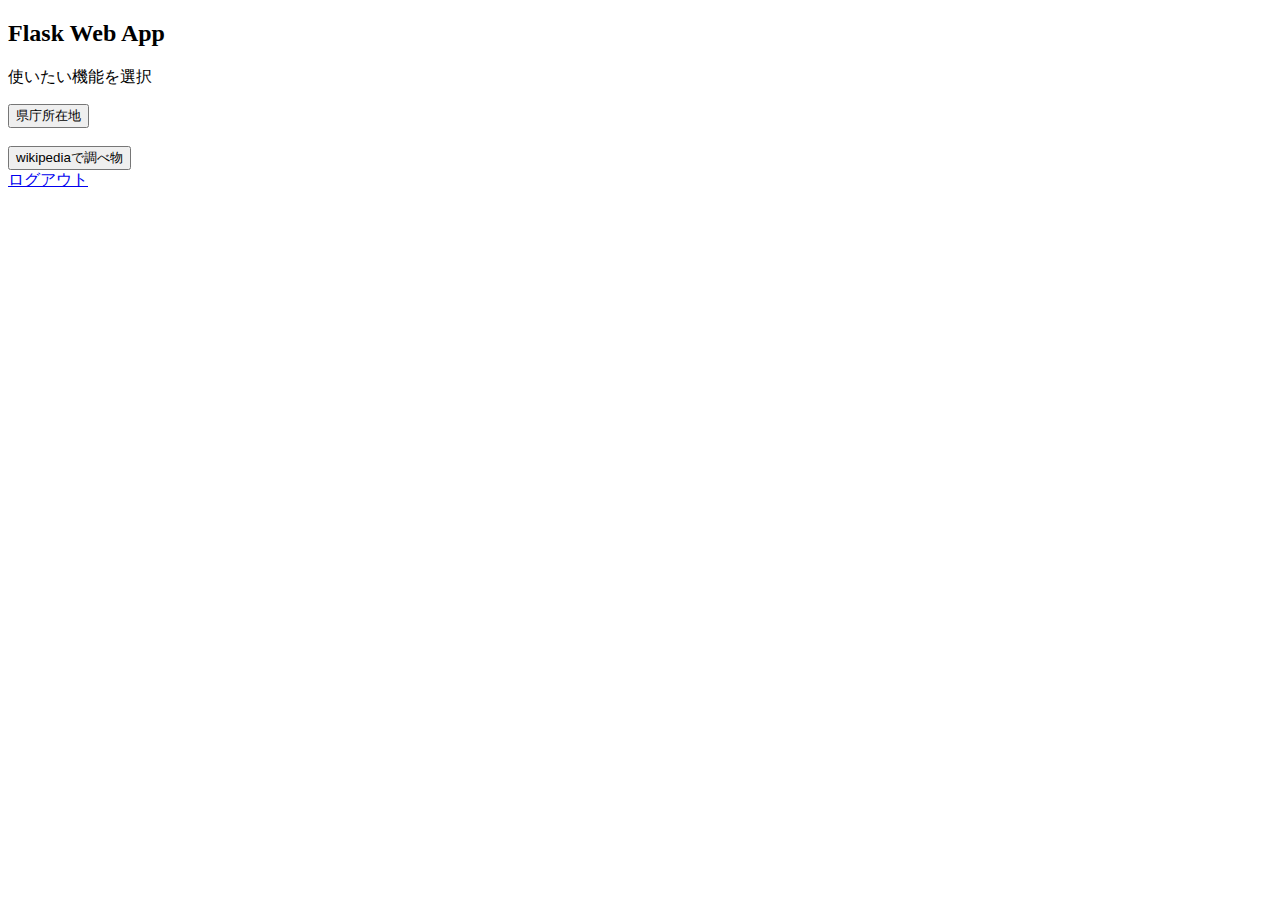
<file: Flask01-06/templates/index.html>
<!DOCTYPE html>
<html lang="en">
<head>
    <meta charset="UTF-8">

    <title>index</title>
</head>
<body>
    <h2>Flask Web App</h2>
    <p>使いたい機能を選択</p>
    <form method="POST" action="/pref_quiz">
        <input type="submit" value="県庁所在地">
    </form>
    <br>
    <form method="POST" action="/wikipedia">
        <input type="submit" value="wikipediaで調べ物">
    </form>


    <a href="/logout">ログアウト</a>


</body>
</html>
</file>
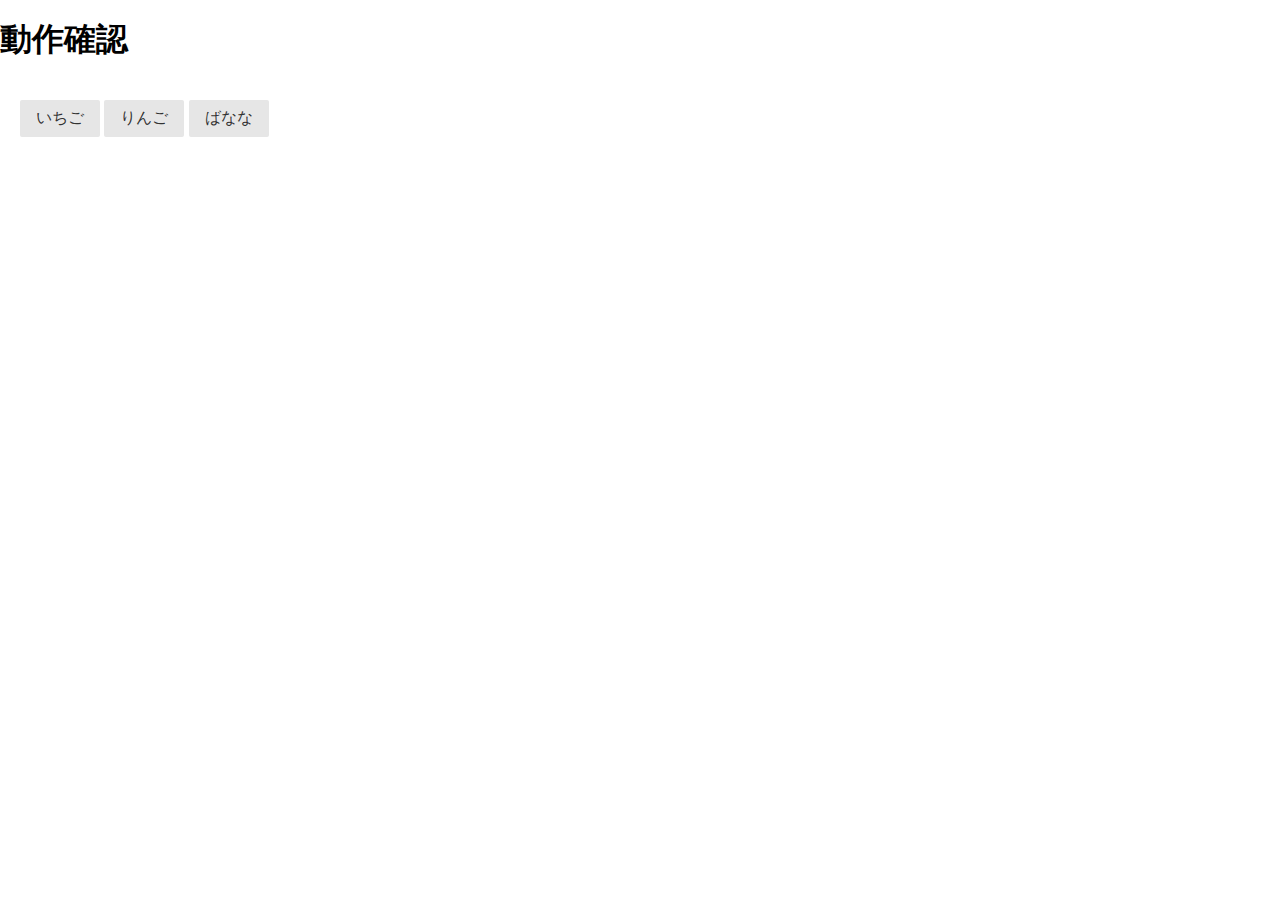
<file: Flask01-10/basic_head.html>
<!DOCTYPE html>
<html lang="en">
<head>
    <meta charset="UTF-8">

    <meta name="viewport" content="width=device-width, initial-scale=1.0">
    <link rel="stylesheet" href="pure-min.css">
    <title>pure-css動作確認</title>
</head>
<body>
    <h1>動作確認</h1>
    <div style="padding:20px;">
        <a class="pure-button" href="#">いちご</a>
        <a class="pure-button" href="#">りんご</a>
        <a class="pure-button" href="#">ばなな</a>
        
    
    </div>
</body>
</html>
</file>
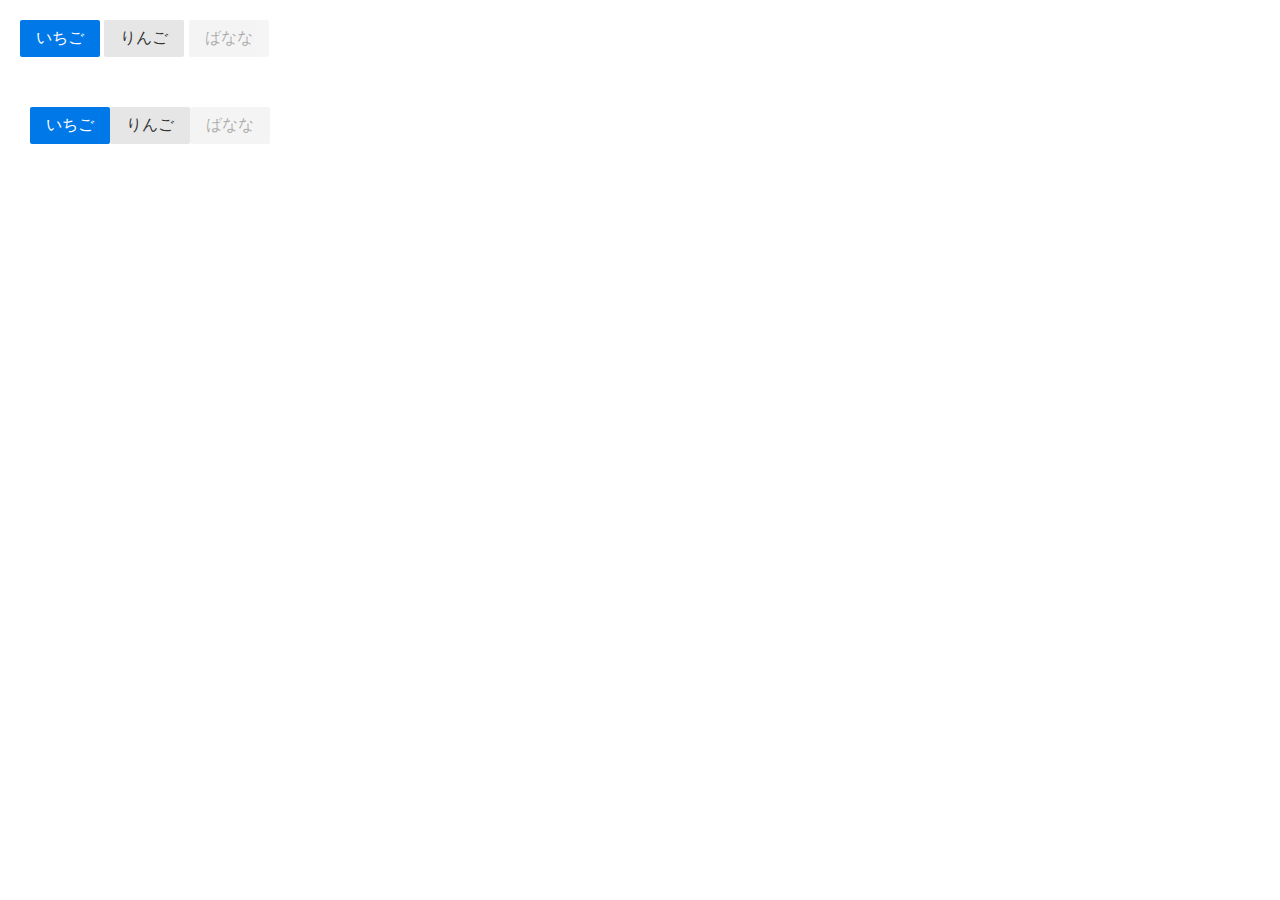
<file: Flask01-10/button.html>
<!DOCTYPE html>
<html lang="en">
<head>
    <meta charset="UTF-8">

    <meta name="viewport" content="width=device-width, initial-scale=1.0">
    <link rel="stylesheet" href="pure-min.css">
</head>

<body>
    <div style="padding:20px;">
        <a class="pure-button pure-button-primary" href="#">いちご</a>
        <a class = "pure-button" href="#">りんご</a>
        <a class = "pure-button pure-button-disabled" href="#">ばなな</a>
    </div>
    
    <div style="padding:30px;">
        <button class="pure-button pure-button-primary">いちご</a>
        <button class = "pure-button">りんご</a>
        <button class = "pure-button" disabled>ばなな</a>
    </div>


</body>
</html>
</file>
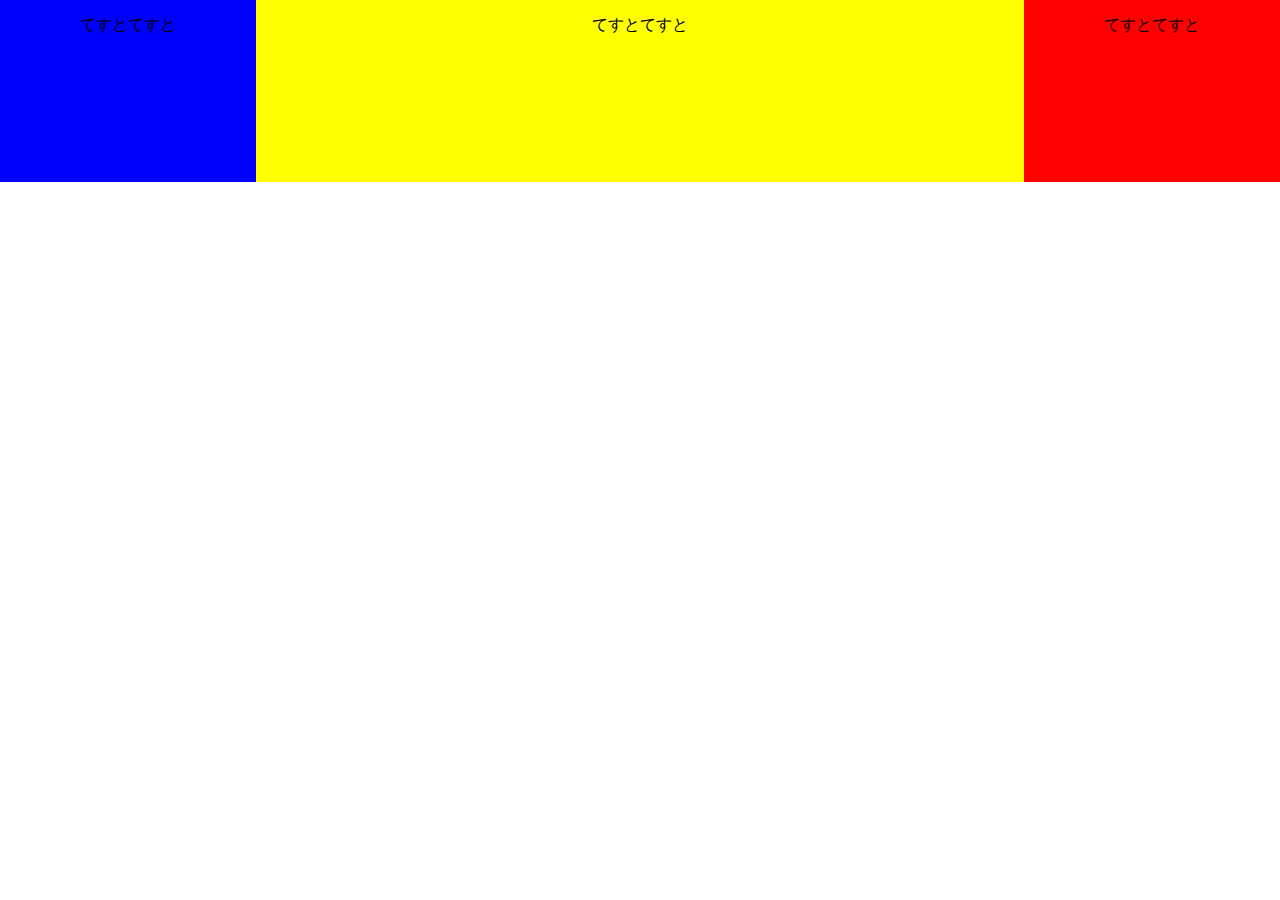
<file: Flask01-10/grid-res.html>
<!DOCTYPE html>
<html lang="en">
<head>
    <meta charset="UTF-8">
    <meta name="viewport" content="width=device-width, initial-scale=1.0">
    <link rel="stylesheet" href="pure-min.css">
    <link rel="stylesheet" href="grids-responsive-min.css">
    <style>
    .blue { background-color: blue; }
    .yellow { background-color: yellow; }
    .red { background-color: red; }
    p { text-align: center; height: 150px; }
    </style>
    
    <title>Document</title>
</head>
<body>
    
    <div class="pure-g">
        <div class="blue pure-u-1 pure-u-md-1-5"><p>てすとてすと</p></div>
        <div class="yellow pure-u-1 pure-u-md-3-5"><p>てすとてすと</p></div>
        <div class="red pure-u-1 pure-u-md-1-5"><p>てすとてすと</p></div>
    </div>
    
</body>
</html>
</file>
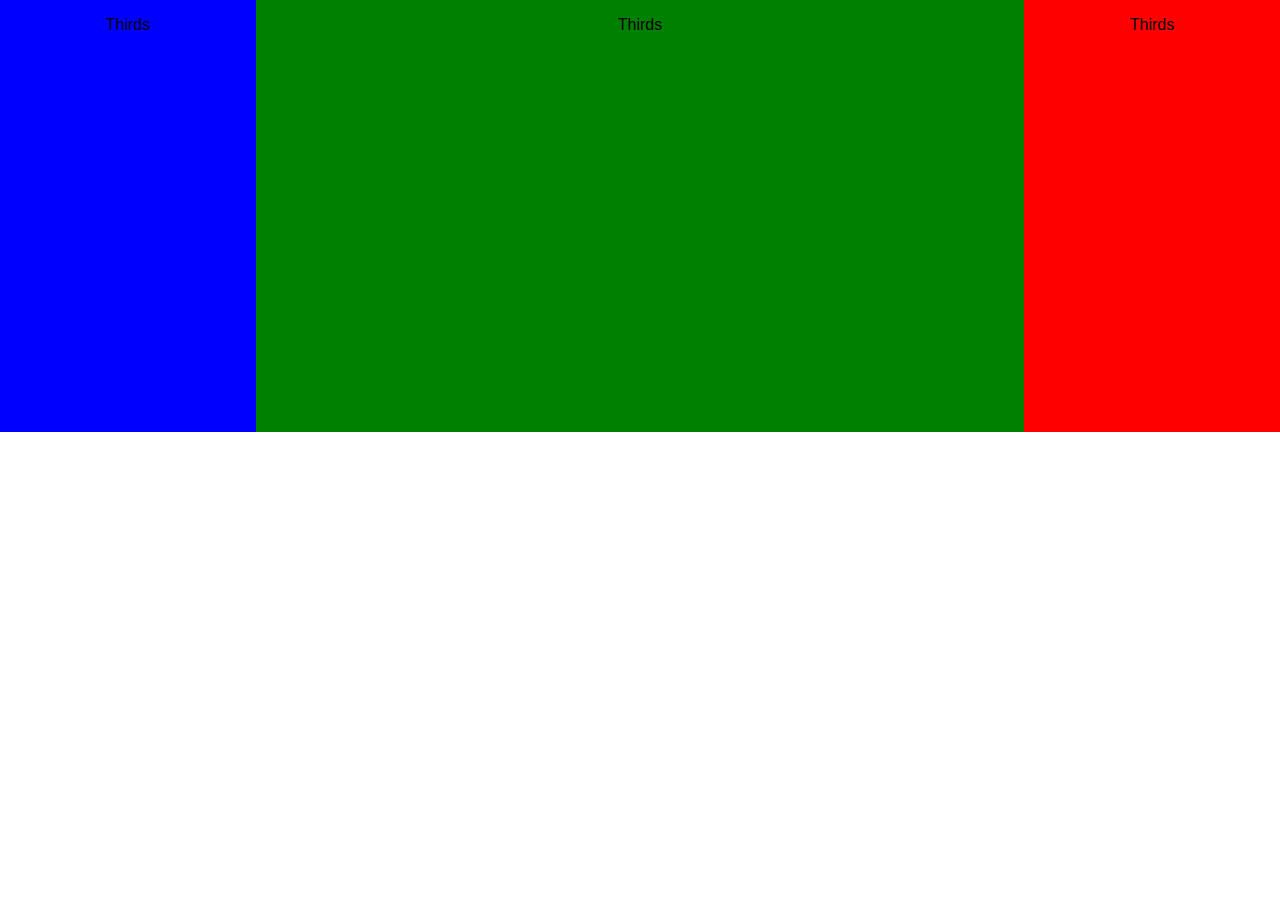
<file: Flask01-10/grid.html>
<!DOCTYPE html>
<html lang="en">
<head>
    <meta charset="UTF-8">
    <meta name="viewport" content="width=device-width, initial-scale=1.0">
    <link rel="stylesheet" href="pure-min.css">
    <style>
        .blue { background-color: blue; }
        .green { background-color: green; }
        .red { background-color: red; }
        p { text-align: center; height: 400px; }
    </style>
    <title>Document</title>
</head>
<body>
    <div class="pure-g">
        <div class="pure-u-1-5 blue"><p>Thirds</p></div>
        <div class="pure-u-3-5 green"><p>Thirds</p></div>
        <div class="pure-u-1-5 red"><p>Thirds</p></div>
    </div>

</body>
</html>
</file>
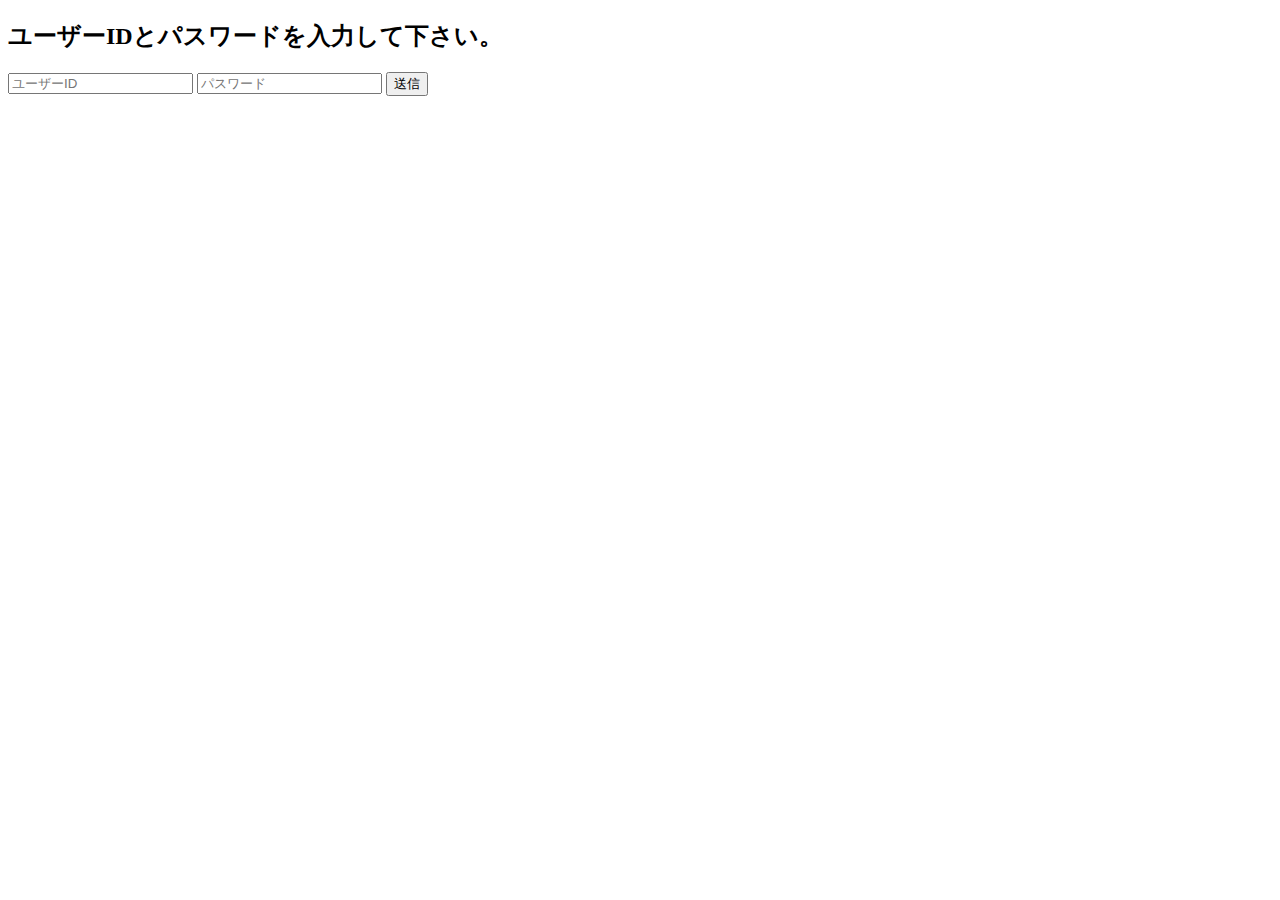
<file: Flask01-06/templates/login.html>
<!DOCTYPE html>
<html lang="en">
<head>
    <meta charset="UTF-8">
    <title>ログイン</title>
</head>
<body>
    <h2>ユーザーIDとパスワードを入力して下さい。</h2>
        <form method="POST" action="/logincheck">
            <!-- placeholderにより入力補助を指定、nameにより名前を指定 -->
            <input placeholder="ユーザーID" type="text" name="user_id">
            <input placeholder="パスワード" type="password" name="password">
            <input type="submit" value="送信">
                    
        </form>
</body>
</html>
</file>
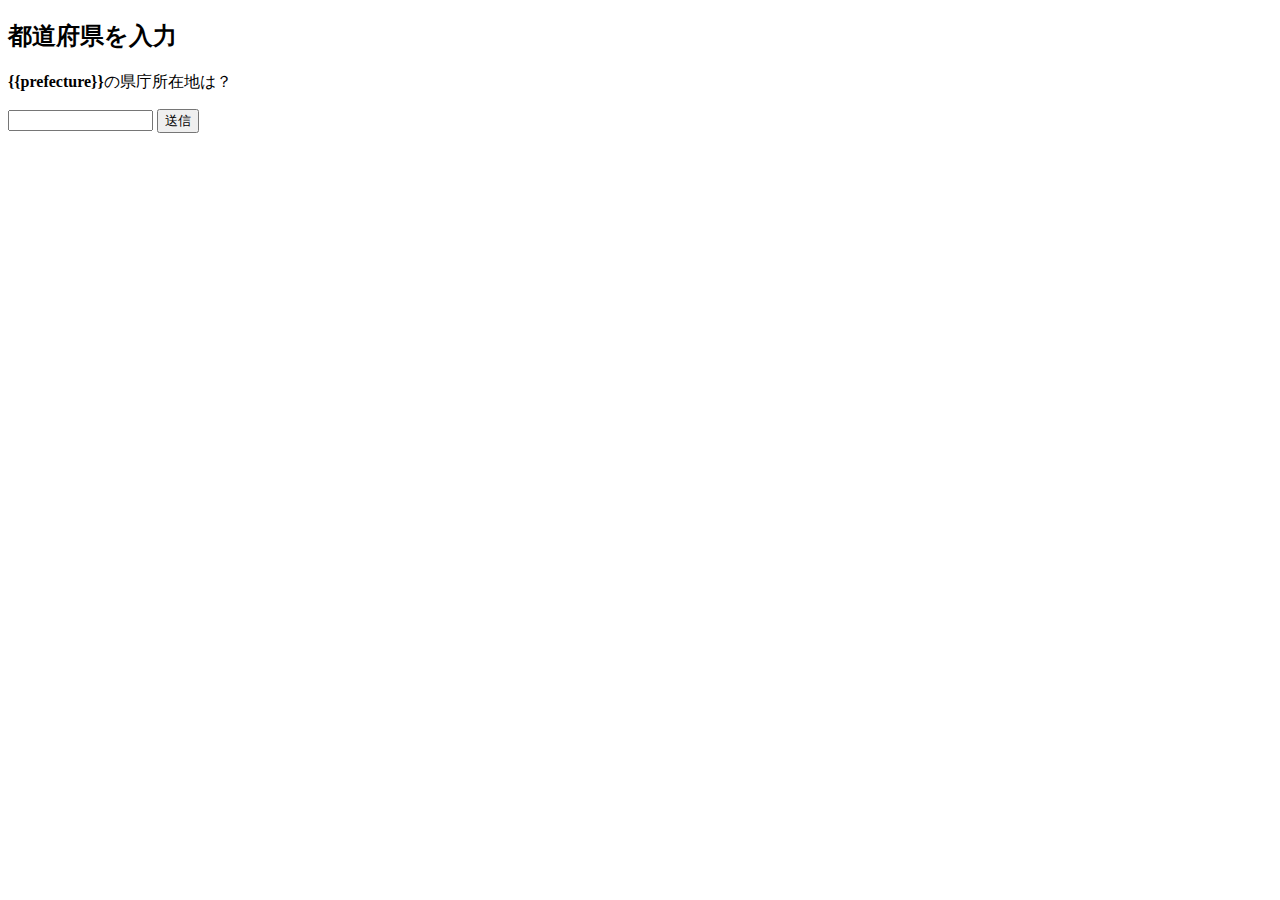
<file: Flask01-06/templates/quiz.html>
<!DOCTYPE html>
<html lang="en">
<head>
    <meta charset="UTF-8">
    <title>問題画面</title>
</head>
<body>
    <!-- pref_quiz()関数からの呼び出し -->
    <h2>都道府県を入力</h2>
    <p><strong>{{prefecture}}</strong>の県庁所在地は？</strong></p>
    <form method="POST" action="/answercheck">
        <input type="text" name="city" size="15">
        <input type="submit" value="送信">
    </form>
    
</body>
</html>
</file>
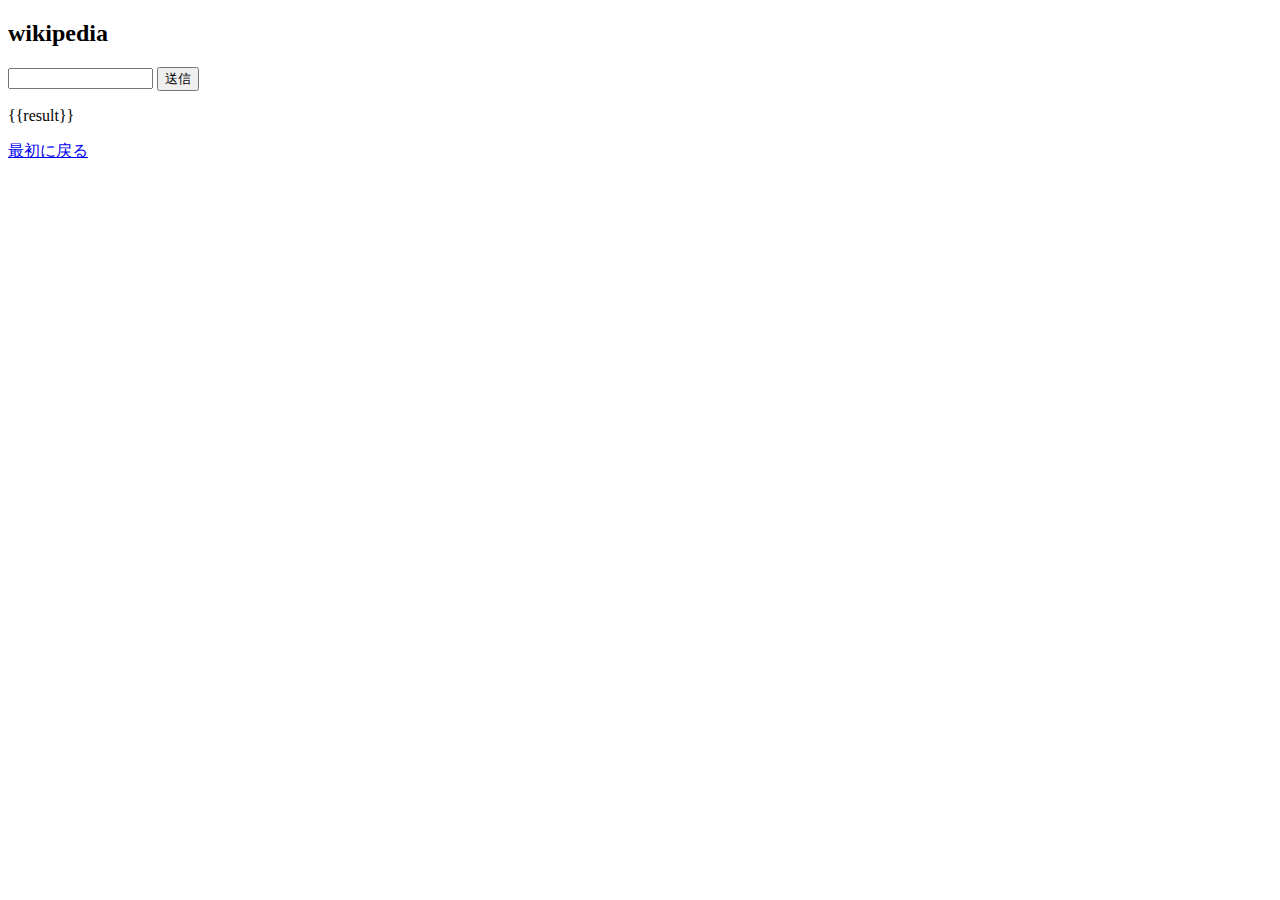
<file: Flask01-06/templates/wiki_result.html>
<!DOCTYPE html>
<html lang="en">
<head>
    <meta charset="UTF-8">
    <title>wikipedia</title>
</head>
<body>
    <h2>wikipedia</h2>
    <form method="POST" action="/wiki_answer">
        <input type="text" name="word" size="15">
        <input type="submit" value="送信">
    </form>
    <p>{{result}}</p>
    <a href="/">最初に戻る</a>
</body>
</html>
</file>
<file: Flask01-10/grids-responsive-min.css>
/*!
Pure v2.0.6
Copyright 2013 Yahoo!
Licensed under the BSD License.
https://github.com/pure-css/pure/blob/master/LICENSE
*/
@media screen and (min-width:35.5em){.pure-u-sm-1,.pure-u-sm-1-1,.pure-u-sm-1-12,.pure-u-sm-1-2,.pure-u-sm-1-24,.pure-u-sm-1-3,.pure-u-sm-1-4,.pure-u-sm-1-5,.pure-u-sm-1-6,.pure-u-sm-1-8,.pure-u-sm-10-24,.pure-u-sm-11-12,.pure-u-sm-11-24,.pure-u-sm-12-24,.pure-u-sm-13-24,.pure-u-sm-14-24,.pure-u-sm-15-24,.pure-u-sm-16-24,.pure-u-sm-17-24,.pure-u-sm-18-24,.pure-u-sm-19-24,.pure-u-sm-2-24,.pure-u-sm-2-3,.pure-u-sm-2-5,.pure-u-sm-20-24,.pure-u-sm-21-24,.pure-u-sm-22-24,.pure-u-sm-23-24,.pure-u-sm-24-24,.pure-u-sm-3-24,.pure-u-sm-3-4,.pure-u-sm-3-5,.pure-u-sm-3-8,.pure-u-sm-4-24,.pure-u-sm-4-5,.pure-u-sm-5-12,.pure-u-sm-5-24,.pure-u-sm-5-5,.pure-u-sm-5-6,.pure-u-sm-5-8,.pure-u-sm-6-24,.pure-u-sm-7-12,.pure-u-sm-7-24,.pure-u-sm-7-8,.pure-u-sm-8-24,.pure-u-sm-9-24{display:inline-block;letter-spacing:normal;word-spacing:normal;vertical-align:top;text-rendering:auto}.pure-u-sm-1-24{width:4.1667%}.pure-u-sm-1-12,.pure-u-sm-2-24{width:8.3333%}.pure-u-sm-1-8,.pure-u-sm-3-24{width:12.5%}.pure-u-sm-1-6,.pure-u-sm-4-24{width:16.6667%}.pure-u-sm-1-5{width:20%}.pure-u-sm-5-24{width:20.8333%}.pure-u-sm-1-4,.pure-u-sm-6-24{width:25%}.pure-u-sm-7-24{width:29.1667%}.pure-u-sm-1-3,.pure-u-sm-8-24{width:33.3333%}.pure-u-sm-3-8,.pure-u-sm-9-24{width:37.5%}.pure-u-sm-2-5{width:40%}.pure-u-sm-10-24,.pure-u-sm-5-12{width:41.6667%}.pure-u-sm-11-24{width:45.8333%}.pure-u-sm-1-2,.pure-u-sm-12-24{width:50%}.pure-u-sm-13-24{width:54.1667%}.pure-u-sm-14-24,.pure-u-sm-7-12{width:58.3333%}.pure-u-sm-3-5{width:60%}.pure-u-sm-15-24,.pure-u-sm-5-8{width:62.5%}.pure-u-sm-16-24,.pure-u-sm-2-3{width:66.6667%}.pure-u-sm-17-24{width:70.8333%}.pure-u-sm-18-24,.pure-u-sm-3-4{width:75%}.pure-u-sm-19-24{width:79.1667%}.pure-u-sm-4-5{width:80%}.pure-u-sm-20-24,.pure-u-sm-5-6{width:83.3333%}.pure-u-sm-21-24,.pure-u-sm-7-8{width:87.5%}.pure-u-sm-11-12,.pure-u-sm-22-24{width:91.6667%}.pure-u-sm-23-24{width:95.8333%}.pure-u-sm-1,.pure-u-sm-1-1,.pure-u-sm-24-24,.pure-u-sm-5-5{width:100%}}@media screen and (min-width:48em){.pure-u-md-1,.pure-u-md-1-1,.pure-u-md-1-12,.pure-u-md-1-2,.pure-u-md-1-24,.pure-u-md-1-3,.pure-u-md-1-4,.pure-u-md-1-5,.pure-u-md-1-6,.pure-u-md-1-8,.pure-u-md-10-24,.pure-u-md-11-12,.pure-u-md-11-24,.pure-u-md-12-24,.pure-u-md-13-24,.pure-u-md-14-24,.pure-u-md-15-24,.pure-u-md-16-24,.pure-u-md-17-24,.pure-u-md-18-24,.pure-u-md-19-24,.pure-u-md-2-24,.pure-u-md-2-3,.pure-u-md-2-5,.pure-u-md-20-24,.pure-u-md-21-24,.pure-u-md-22-24,.pure-u-md-23-24,.pure-u-md-24-24,.pure-u-md-3-24,.pure-u-md-3-4,.pure-u-md-3-5,.pure-u-md-3-8,.pure-u-md-4-24,.pure-u-md-4-5,.pure-u-md-5-12,.pure-u-md-5-24,.pure-u-md-5-5,.pure-u-md-5-6,.pure-u-md-5-8,.pure-u-md-6-24,.pure-u-md-7-12,.pure-u-md-7-24,.pure-u-md-7-8,.pure-u-md-8-24,.pure-u-md-9-24{display:inline-block;letter-spacing:normal;word-spacing:normal;vertical-align:top;text-rendering:auto}.pure-u-md-1-24{width:4.1667%}.pure-u-md-1-12,.pure-u-md-2-24{width:8.3333%}.pure-u-md-1-8,.pure-u-md-3-24{width:12.5%}.pure-u-md-1-6,.pure-u-md-4-24{width:16.6667%}.pure-u-md-1-5{width:20%}.pure-u-md-5-24{width:20.8333%}.pure-u-md-1-4,.pure-u-md-6-24{width:25%}.pure-u-md-7-24{width:29.1667%}.pure-u-md-1-3,.pure-u-md-8-24{width:33.3333%}.pure-u-md-3-8,.pure-u-md-9-24{width:37.5%}.pure-u-md-2-5{width:40%}.pure-u-md-10-24,.pure-u-md-5-12{width:41.6667%}.pure-u-md-11-24{width:45.8333%}.pure-u-md-1-2,.pure-u-md-12-24{width:50%}.pure-u-md-13-24{width:54.1667%}.pure-u-md-14-24,.pure-u-md-7-12{width:58.3333%}.pure-u-md-3-5{width:60%}.pure-u-md-15-24,.pure-u-md-5-8{width:62.5%}.pure-u-md-16-24,.pure-u-md-2-3{width:66.6667%}.pure-u-md-17-24{width:70.8333%}.pure-u-md-18-24,.pure-u-md-3-4{width:75%}.pure-u-md-19-24{width:79.1667%}.pure-u-md-4-5{width:80%}.pure-u-md-20-24,.pure-u-md-5-6{width:83.3333%}.pure-u-md-21-24,.pure-u-md-7-8{width:87.5%}.pure-u-md-11-12,.pure-u-md-22-24{width:91.6667%}.pure-u-md-23-24{width:95.8333%}.pure-u-md-1,.pure-u-md-1-1,.pure-u-md-24-24,.pure-u-md-5-5{width:100%}}@media screen and (min-width:64em){.pure-u-lg-1,.pure-u-lg-1-1,.pure-u-lg-1-12,.pure-u-lg-1-2,.pure-u-lg-1-24,.pure-u-lg-1-3,.pure-u-lg-1-4,.pure-u-lg-1-5,.pure-u-lg-1-6,.pure-u-lg-1-8,.pure-u-lg-10-24,.pure-u-lg-11-12,.pure-u-lg-11-24,.pure-u-lg-12-24,.pure-u-lg-13-24,.pure-u-lg-14-24,.pure-u-lg-15-24,.pure-u-lg-16-24,.pure-u-lg-17-24,.pure-u-lg-18-24,.pure-u-lg-19-24,.pure-u-lg-2-24,.pure-u-lg-2-3,.pure-u-lg-2-5,.pure-u-lg-20-24,.pure-u-lg-21-24,.pure-u-lg-22-24,.pure-u-lg-23-24,.pure-u-lg-24-24,.pure-u-lg-3-24,.pure-u-lg-3-4,.pure-u-lg-3-5,.pure-u-lg-3-8,.pure-u-lg-4-24,.pure-u-lg-4-5,.pure-u-lg-5-12,.pure-u-lg-5-24,.pure-u-lg-5-5,.pure-u-lg-5-6,.pure-u-lg-5-8,.pure-u-lg-6-24,.pure-u-lg-7-12,.pure-u-lg-7-24,.pure-u-lg-7-8,.pure-u-lg-8-24,.pure-u-lg-9-24{display:inline-block;letter-spacing:normal;word-spacing:normal;vertical-align:top;text-rendering:auto}.pure-u-lg-1-24{width:4.1667%}.pure-u-lg-1-12,.pure-u-lg-2-24{width:8.3333%}.pure-u-lg-1-8,.pure-u-lg-3-24{width:12.5%}.pure-u-lg-1-6,.pure-u-lg-4-24{width:16.6667%}.pure-u-lg-1-5{width:20%}.pure-u-lg-5-24{width:20.8333%}.pure-u-lg-1-4,.pure-u-lg-6-24{width:25%}.pure-u-lg-7-24{width:29.1667%}.pure-u-lg-1-3,.pure-u-lg-8-24{width:33.3333%}.pure-u-lg-3-8,.pure-u-lg-9-24{width:37.5%}.pure-u-lg-2-5{width:40%}.pure-u-lg-10-24,.pure-u-lg-5-12{width:41.6667%}.pure-u-lg-11-24{width:45.8333%}.pure-u-lg-1-2,.pure-u-lg-12-24{width:50%}.pure-u-lg-13-24{width:54.1667%}.pure-u-lg-14-24,.pure-u-lg-7-12{width:58.3333%}.pure-u-lg-3-5{width:60%}.pure-u-lg-15-24,.pure-u-lg-5-8{width:62.5%}.pure-u-lg-16-24,.pure-u-lg-2-3{width:66.6667%}.pure-u-lg-17-24{width:70.8333%}.pure-u-lg-18-24,.pure-u-lg-3-4{width:75%}.pure-u-lg-19-24{width:79.1667%}.pure-u-lg-4-5{width:80%}.pure-u-lg-20-24,.pure-u-lg-5-6{width:83.3333%}.pure-u-lg-21-24,.pure-u-lg-7-8{width:87.5%}.pure-u-lg-11-12,.pure-u-lg-22-24{width:91.6667%}.pure-u-lg-23-24{width:95.8333%}.pure-u-lg-1,.pure-u-lg-1-1,.pure-u-lg-24-24,.pure-u-lg-5-5{width:100%}}@media screen and (min-width:80em){.pure-u-xl-1,.pure-u-xl-1-1,.pure-u-xl-1-12,.pure-u-xl-1-2,.pure-u-xl-1-24,.pure-u-xl-1-3,.pure-u-xl-1-4,.pure-u-xl-1-5,.pure-u-xl-1-6,.pure-u-xl-1-8,.pure-u-xl-10-24,.pure-u-xl-11-12,.pure-u-xl-11-24,.pure-u-xl-12-24,.pure-u-xl-13-24,.pure-u-xl-14-24,.pure-u-xl-15-24,.pure-u-xl-16-24,.pure-u-xl-17-24,.pure-u-xl-18-24,.pure-u-xl-19-24,.pure-u-xl-2-24,.pure-u-xl-2-3,.pure-u-xl-2-5,.pure-u-xl-20-24,.pure-u-xl-21-24,.pure-u-xl-22-24,.pure-u-xl-23-24,.pure-u-xl-24-24,.pure-u-xl-3-24,.pure-u-xl-3-4,.pure-u-xl-3-5,.pure-u-xl-3-8,.pure-u-xl-4-24,.pure-u-xl-4-5,.pure-u-xl-5-12,.pure-u-xl-5-24,.pure-u-xl-5-5,.pure-u-xl-5-6,.pure-u-xl-5-8,.pure-u-xl-6-24,.pure-u-xl-7-12,.pure-u-xl-7-24,.pure-u-xl-7-8,.pure-u-xl-8-24,.pure-u-xl-9-24{display:inline-block;letter-spacing:normal;word-spacing:normal;vertical-align:top;text-rendering:auto}.pure-u-xl-1-24{width:4.1667%}.pure-u-xl-1-12,.pure-u-xl-2-24{width:8.3333%}.pure-u-xl-1-8,.pure-u-xl-3-24{width:12.5%}.pure-u-xl-1-6,.pure-u-xl-4-24{width:16.6667%}.pure-u-xl-1-5{width:20%}.pure-u-xl-5-24{width:20.8333%}.pure-u-xl-1-4,.pure-u-xl-6-24{width:25%}.pure-u-xl-7-24{width:29.1667%}.pure-u-xl-1-3,.pure-u-xl-8-24{width:33.3333%}.pure-u-xl-3-8,.pure-u-xl-9-24{width:37.5%}.pure-u-xl-2-5{width:40%}.pure-u-xl-10-24,.pure-u-xl-5-12{width:41.6667%}.pure-u-xl-11-24{width:45.8333%}.pure-u-xl-1-2,.pure-u-xl-12-24{width:50%}.pure-u-xl-13-24{width:54.1667%}.pure-u-xl-14-24,.pure-u-xl-7-12{width:58.3333%}.pure-u-xl-3-5{width:60%}.pure-u-xl-15-24,.pure-u-xl-5-8{width:62.5%}.pure-u-xl-16-24,.pure-u-xl-2-3{width:66.6667%}.pure-u-xl-17-24{width:70.8333%}.pure-u-xl-18-24,.pure-u-xl-3-4{width:75%}.pure-u-xl-19-24{width:79.1667%}.pure-u-xl-4-5{width:80%}.pure-u-xl-20-24,.pure-u-xl-5-6{width:83.3333%}.pure-u-xl-21-24,.pure-u-xl-7-8{width:87.5%}.pure-u-xl-11-12,.pure-u-xl-22-24{width:91.6667%}.pure-u-xl-23-24{width:95.8333%}.pure-u-xl-1,.pure-u-xl-1-1,.pure-u-xl-24-24,.pure-u-xl-5-5{width:100%}}
</file>
